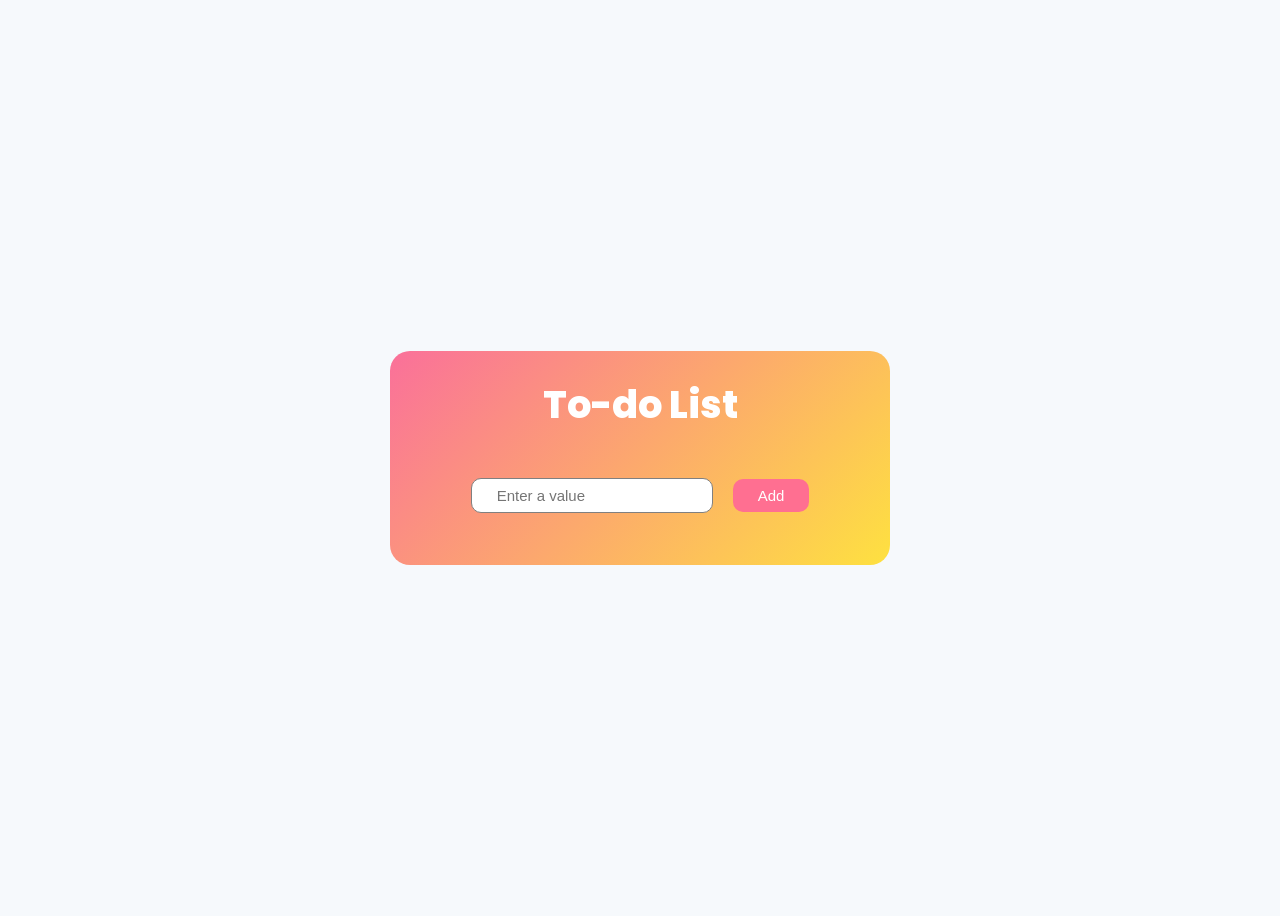
<file: index.html>
<!doctype html>
<html lang="en">
  <head>
    <meta charset="UTF-8" />
    <meta name="viewport" content="width=device-width, initial-scale=1.0" />
    <title>Document</title>
    <link rel="stylesheet" href="style.css" />
    <script src="./script.js" defer></script>
  </head>
  <body>
    <div class="main">
      <div class="container">
        <div class="todo-container">
          <h1>To-do List</h1>
          <div class="input-container">
            <input type="text" placeholder="Enter a value" id="inputValue" />
            <button id="addBtn">Add</button>
          </div>
          <ul class="task-list">
          </ul>
        </div>
      </div>
    </div>
  </body>
</html>
</file>
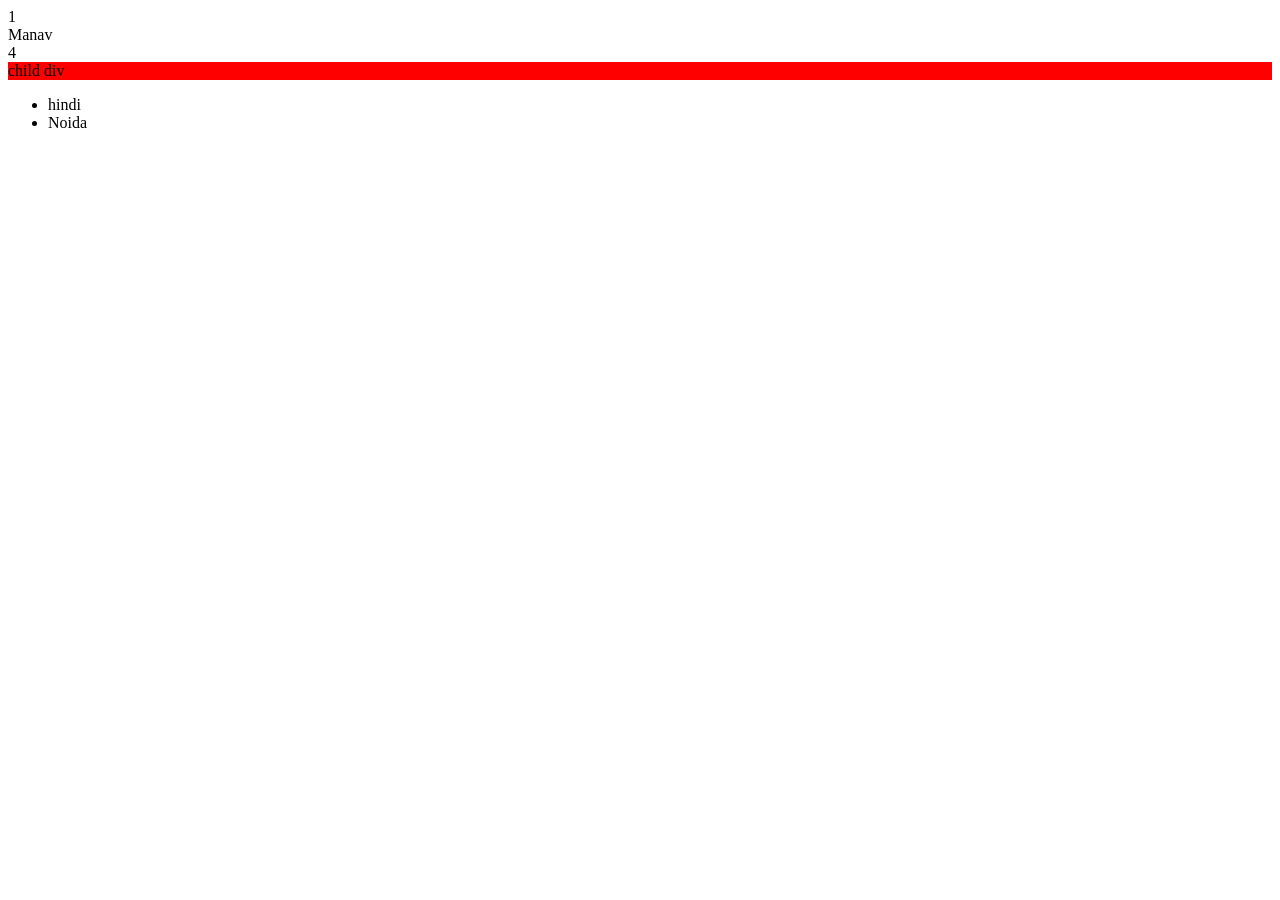
<file: practice.html>
<!doctype html>
<html lang="en">
  <head>
    <meta charset="UTF-8" />
    <meta name="viewport" content="width=device-width, initial-scale=1.0" />
    <title>Document</title>
  </head>
  <body>
    <div class="parent" id="main">
      <div class="day" id="top">1</div>
      <div class="day">2</div>
      <div class="day">3</div>
      <div class="day">4</div>
    </div>
    <ul class="language"></ul>
  </body>
  <script>
    const parent = document.querySelector(".parent");
    //  edit
    const secondChild = document.querySelector(".parent .day:nth-child(2)");
    const newLi = document.createElement("div");
    newLi.textContent = "Manav";
    secondChild.replaceWith(newLi);
    // delete
    const thirdChild = document.querySelector(".parent .day:nth-child(3)");
    thirdChild.remove();
    // create
    const div = document.createElement("div");
    parent.appendChild(div);
    div.innerText = "child div";
    div.style.backgroundColor = "red";
    //   console.log(parent.children[1].innerHTML);
    const addLanguage = (langName) => {
      const li = document.createElement("li");
      li.textContent = langName;
      document.querySelector(".language").appendChild(li);
    };
    addLanguage("hindi");
    addLanguage("Noida");

    document.getElementById("main").addEventListener(
      "click",
      (e) => {
        console.log("main///////", e);
        e.stopPropagation;
      },
      false,
    );
    document.getElementById("top").addEventListener(
      "click",
      (e) => {
        e.stopPropagation;
      },
      false,
    );
  </script>
</html>
</file>
<file: style.css>
@import url("https://fonts.googleapis.com/css2?family=Martel+Sans:wght@200;300;400;600;700;800;900&family=Poppins:ital,wght@0,100;0,200;0,300;0,400;0,500;0,600;0,700;0,800;0,900;1,100;1,200;1,300;1,400;1,500;1,600;1,700;1,800;1,900&family=Roboto:ital,wght@0,100..900;1,100..900&display=swap");
body {
  background-color: #f6f9fc;
  font-family: Poppins;
}
h1 {
  font-size: 38px;
  color: white;
  font-weight: 800;
}
.main {
  display: flex;
  justify-content: center;
  align-items: center;
  height: 100vh;
}
.container {
  width: 100%;
  max-width: 500px;
}
.todo-container {
  background: linear-gradient(135deg, #fa709a, #fee140);
  border-radius: 20px;
  display: flex;
  justify-content: center;
  flex-direction: column;
  align-items: center;
  gap: 20px;
}
.input-container {
  display: flex;
  gap: 20px;
  flex-wrap: wrap;
  align-items: center;
  justify-content: center;
}
.input-container input {
  padding: 8px 25px;
  border-radius: 10px;
  border: 1px solid gray;
  font-size: 15px;
  outline: none;
}

input:focus {
  color: gray;
}
#addBtn {
  padding: 8px 25px;
  border: none;
  border-radius: 10px;
  background-color: #ff6f91;
  color: white;
  font-size: 15px;
}

.task-list {
  display: flex;
  flex-direction: column;
  justify-content: center;
  width: 100%;
  flex-wrap: wrap;
}
.task-list li {
  display: flex;
  margin-bottom: 10px;
  justify-content: center;
  align-items: center;
  list-style: none;
  gap: 10px;
}

.task-title {
  color: white;
  font-size: 18px;
  font-weight: 500;
  width: 50%;
}
.btn-group {
  display: flex;
  gap: 10px;
  align-items: center;
  width: 50%;
}
.btn-group button {
  padding: 8px 25px;
  border: none;
  background-color: #3a86ff;
  color: white;
  border-radius: 10px;
  font-size: 15px;
}
.completed {
  text-decoration: line-through;
}
@media screen and (max-width: 768px) {
  .main {
    height: 80vh;
  }
  .container {
    max-width: 600px;
  }
  h1 {
    font-size: 30px;
  }
  .input-container input {
    padding: 7px 18px;
    border-radius: 8px;
    font-size: 14px;
  }
  #addBtn {
    padding: 7px 18px;
    border-radius: 8px;
    font-size: 14px;
  }
  .task-list {
    display: flex;
    flex-direction: column;
    width: 100%;
  }
  .task-list li {
    margin-bottom: 5px;
    gap: 15px;
    
  }
  .btn-group {
    justify-content: flex-start;
    gap: 5px;
    align-items: flex-start;
    width: 100%;
  }
  .btn-group button {
    padding: 5px 10px;
    border: none;
    background-color: #3a86ff;
    color: white;
    border-radius: 10px;
    font-size: 12px;
  }
  .task-title{
  font-size: 12px;
  width: 100%;
  }

}
</file>
